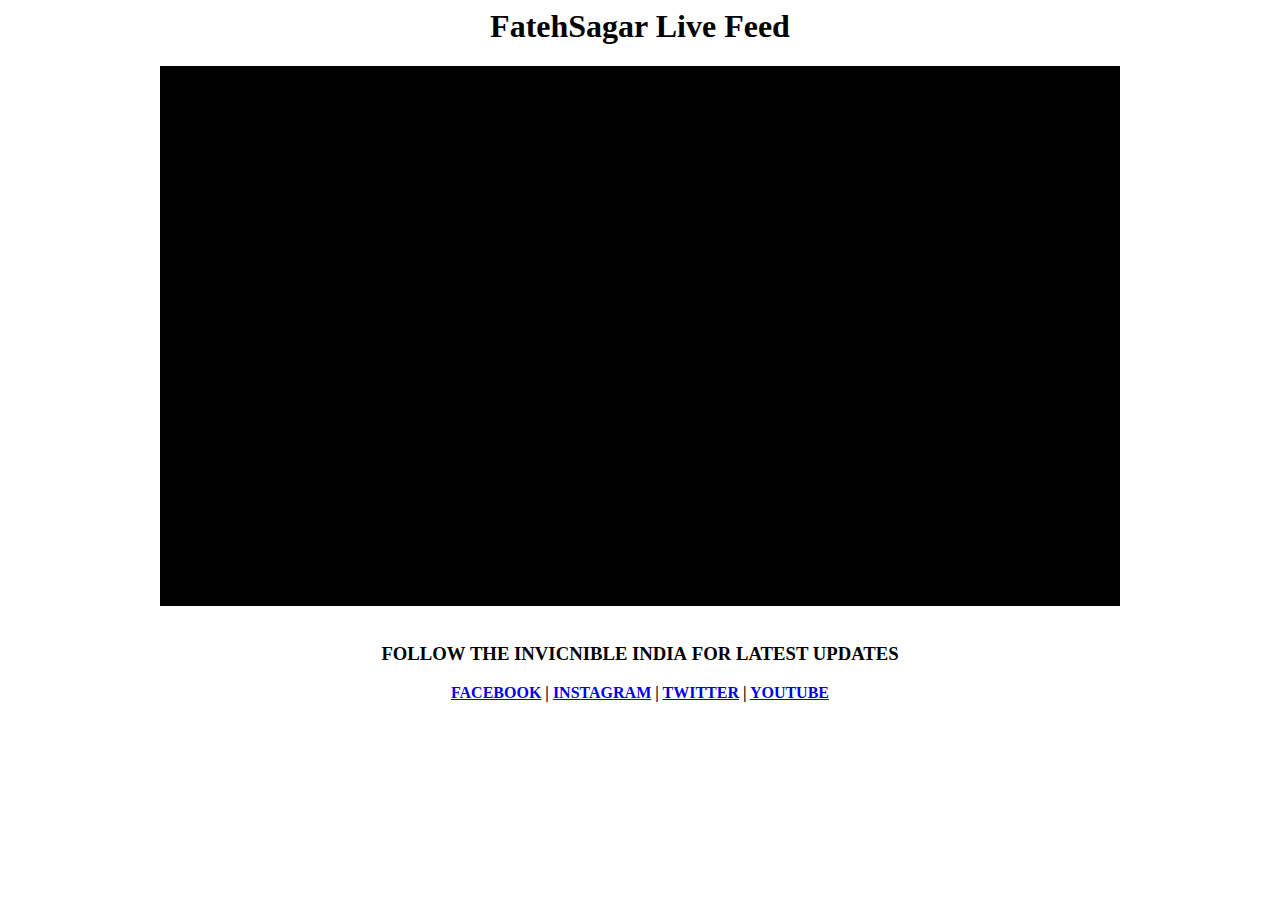
<file: index.html>
<html><head><meta charset="windows-1252"><title>Fateh Sagar Live Feed - The Invincible India</title><link rel="icon" href="https://theinvincibleindia.in/wp-content/uploads/2019/06/TII-Logo-3.png" type="image/x-icon"/>
<link rel="stylesheet" href="https://cdnjs.cloudflare.com/ajax/libs/font-awesome/4.7.0/css/font-awesome.min.css">
<!-- Global site tag (gtag.js) - Google Analytics -->
<script async src="https://www.googletagmanager.com/gtag/js?id=G-Z89QY37KRP"></script>
<script src="https://apis.google.com/js/platform.js"></script>
<script>
  window.dataLayer = window.dataLayer || [];
  function gtag(){dataLayer.push(arguments);}
  gtag('js', new Date());

  gtag('config', 'G-Z89QY37KRP');
</script>
</head>


<body cz-shortcut-listen="true"><center>
    <h1>FatehSagar Live Feed</h1>
<iframe src="./live_files/player.html" width="960px" height="540px" frameborder="0" allowfullscreen=""></iframe>

<br/><br/>
<h3>FOLLOW <B>THE INVICNIBLE INDIA</B> FOR LATEST UPDATES</h3><div class="g-ytsubscribe" data-channelid="UCYCnG990rijeVnD5HGzEn-Q" data-layout="full" data-theme="dark" data-count="default"></div>
<b><a href="https://www.facebook.com/TheInvincibleIndia">FACEBOOK</a> |
<a href="https://instagram.com/TheInvincibleIndia">INSTAGRAM</a> |
<a href="https://twitter.com/TheIIndia">TWITTER</a> | 
<a href="https://www.youtube.com/channel/UCYCnG990rijeVnD5HGzEn-Q">YOUTUBE</a>
</center>
</body></html>
</file>
